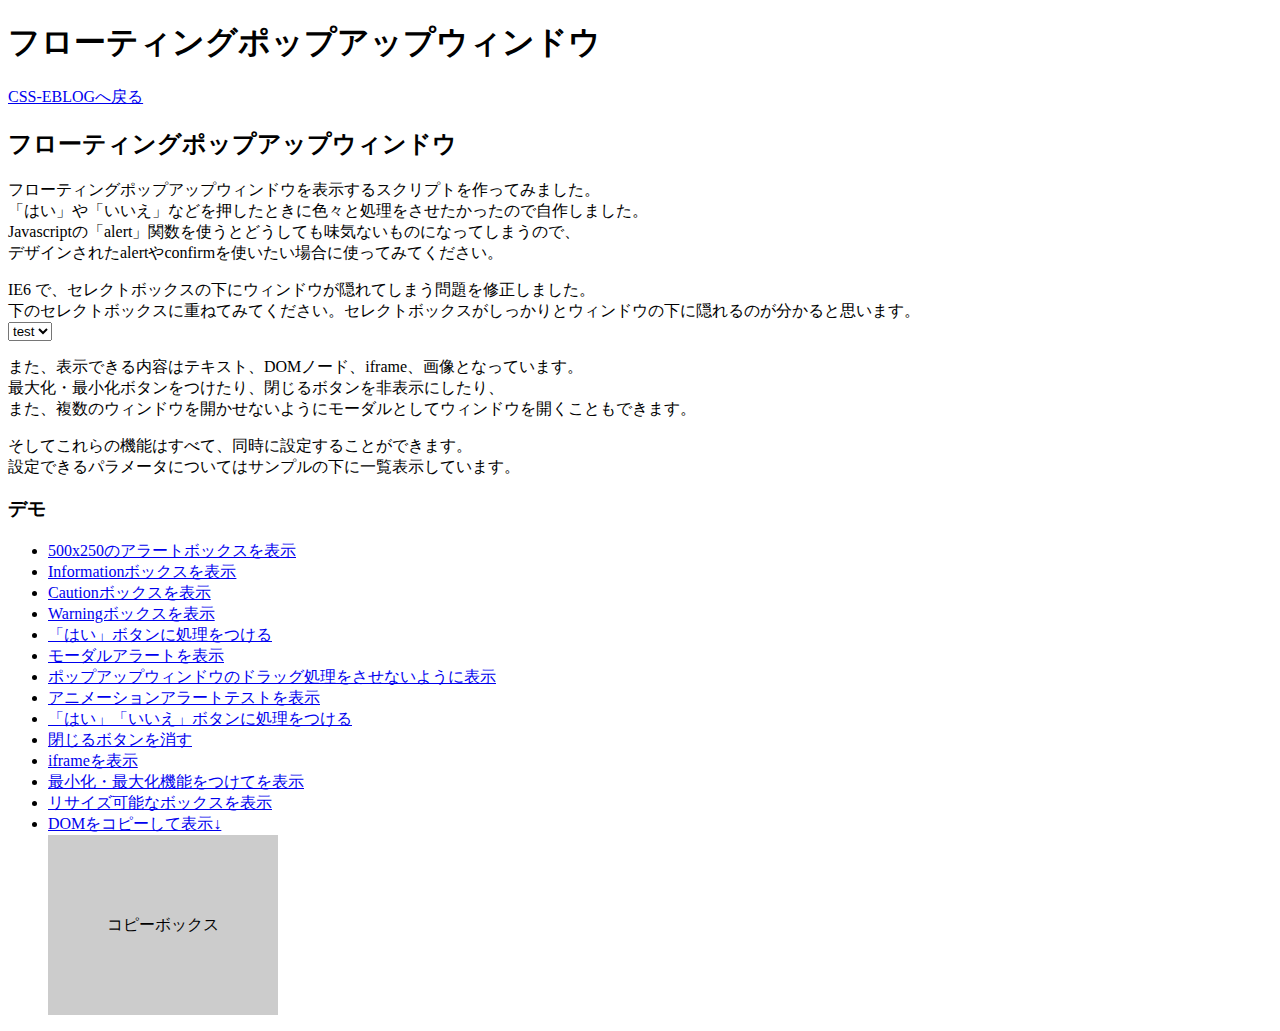
<file: float_aozora/popupwindow/index.html>
<?xml version="1.0" encoding="utf-8"?>
<!DOCTYPE html PUBLIC "-//W3C//DTD XHTML 1.0 Strict//EN"
"http://www.w3.org/TR/xhtml1/DTD/xhtml1-strict.dtd">

<html xmlns="http://www.w3.org/1999/xhtml" xml:lang="ja" lang="ja">
<head>
	<meta http-equiv="content-type" content="text/html; charset=utf-8" />
	<meta http-equiv="content-script-type" content="text/javascript" />
	<title>[DEMO] フローティングポップアップウィンドウ</title>
	<link rel="stylesheet" href="http://css-eblog.com/eblog_sample/css/base.css" type="text/css" />
	<link rel="stylesheet" href="http://css-eblog.com/eblog_sample/css/sample_layout.css" type="text/css" />
	<link rel="stylesheet" href="css/popupwindow.css" type="text/css" media="all" />
	<script type="text/javascript" src="jquery-1.2.6.min.js"></script>
	<script type="text/javascript" src="popupwindow-1.8.1.js"></script>
</head>

<body>
<div id="header">
	<h1>フローティングポップアップウィンドウ</h1>
	<p><a href="http://css-eblog.com/" title="CSS-EBLOGへ">CSS-EBLOGへ戻る</a></p>
<!-- /#header --></div>

<div id="wrap" class="clearFix">
	<div id="read">
		<h2>フローティングポップアップウィンドウ</h2>
		<p class="para">
			フローティングポップアップウィンドウを表示するスクリプトを作ってみました。<br />
			「はい」や「いいえ」などを押したときに色々と処理をさせたかったので自作しました。<br />
			Javascriptの「alert」関数を使うとどうしても味気ないものになってしまうので、<br />
			デザインされたalertやconfirmを使いたい場合に使ってみてください。
		</p>
		<p class="para">
			IE6 で、セレクトボックスの下にウィンドウが隠れてしまう問題を修正しました。<br />
			下のセレクトボックスに重ねてみてください。セレクトボックスがしっかりとウィンドウの下に隠れるのが分かると思います。<br />
			<select><option>test</option>
		</select>
		<p class="para">
			また、表示できる内容はテキスト、DOMノード、iframe、画像となっています。<br />
			最大化・最小化ボタンをつけたり、閉じるボタンを非表示にしたり、<br />
			また、複数のウィンドウを開かせないようにモーダルとしてウィンドウを開くこともできます。
		</p>

		<p class="para">
			そしてこれらの機能はすべて、同時に設定することができます。<br />
			設定できるパラメータについてはサンプルの下に一覧表示しています。
		</p>
	<!-- /#read --></div>
	<div id="sample">
		<h3 class="demo">デモ</h3>
		<ul class="demoList">
			<li><a href="javascript:;" onclick="new $pop( 'アラートテストです。', { type: 'alert', title: 'アラートテスト', width: 500, height: 250} );">500x250のアラートボックスを表示</a></li>
			<li><a href="javascript:;" onclick="new $pop( 'アラートテストです。', { type: 'information', title: 'アラートテスト', width: 500, height: 250} );">Informationボックスを表示</a></li>
			<li><a href="javascript:;" onclick="new $pop( 'アラートテストです。', { type: 'caution', title: 'アラートテスト', width: 500, height: 250} );">Cautionボックスを表示</a></li>
			<li><a href="javascript:;" onclick="new $pop( 'アラートテストです。', { type: 'warning', title: 'アラートテスト', width: 500, height: 250} );">Warningボックスを表示</a></li>
			<li><a href="javascript:;" onclick="new $pop( 'アラートテストです。', { type: 'alert', title: 'アラートテスト', YES: function(){alert('「はい」ボタンを押しました。');} } );">「はい」ボタンに処理をつける</a></li>
			<li><a href="javascript:;" onclick="new $pop( 'モーダルアラートテストです。', { type: 'alert', title: 'モーダルアラートテスト', modal: true } );">モーダルアラートを表示</a></li>
			<li><a href="javascript:;" onclick="new $pop( 'ドラッグ処理オフテストです。', { type: 'alert', title: 'ドラッグ処理オフテスト', nomove: true } );">ポップアップウィンドウのドラッグ処理をさせないように表示</a></li>
			<li><a href="javascript:;" onclick="new $pop( 'アニメーションアラートテストです。', { type: 'alert', title: 'アニメーションアラートテスト',effect: 'normal' } );">アニメーションアラートテストを表示</a></li>
			<li><a href="javascript:;" onclick="new $pop( 'Confirmテストです。', { type: 'confirm', title: 'Confirmテスト', YES: function(){alert('「はい」ボタンを押しました。');},NO: function(){alert('「いいえ」ボタンを押しました。');} } );">「はい」「いいえ」ボタンに処理をつける</a></li>
			<li><a href="javascript:;" onclick="new $pop( '閉じるボタンオフテストです。', { type: 'confirm', title: '閉じるボタンオフテスト', close:false } );">閉じるボタンを消す</a></li>
			<li><a href="http://css-eblog.com" onclick="new $pop( this.href, { type: 'iframe', title: 'Iframeテスト', width: 500, height: 200 } ); return false;">iframeを表示</a></li>
			<li><a href="http://css-eblog.com" onclick="new $pop( this.href, { type: 'iframe', title: '最小化・最大化テスト', width: 500, height: 200,windowmode:true } ); return false;">最小化・最大化機能をつけてを表示</a></li>
			<li><a href="http://css-eblog.com" onclick="new $pop( this.href, { type: 'iframe', title: '最小化・最大化テスト', width: 500, height: 200,windowmode:true, resize: true } ); return false;">リサイズ可能なボックスを表示</a></li>
			<li>
				<a href="javascript:;" onclick="new $pop( 'copyBox', { type: 'inline', title: 'DOMコピーテスト' } ); return false;">DOMをコピーして表示↓</a>
				<div id="copyBox" style="width: 200px; height: 150px; background: #ccc; padding: 15px; line-height: 150px; text-align: center;">コピーボックス</div>
			</li>
		</ul>
	<!-- /#sample --></div>
<!-- /#wrap --></div>
</body>
</html>
</file>
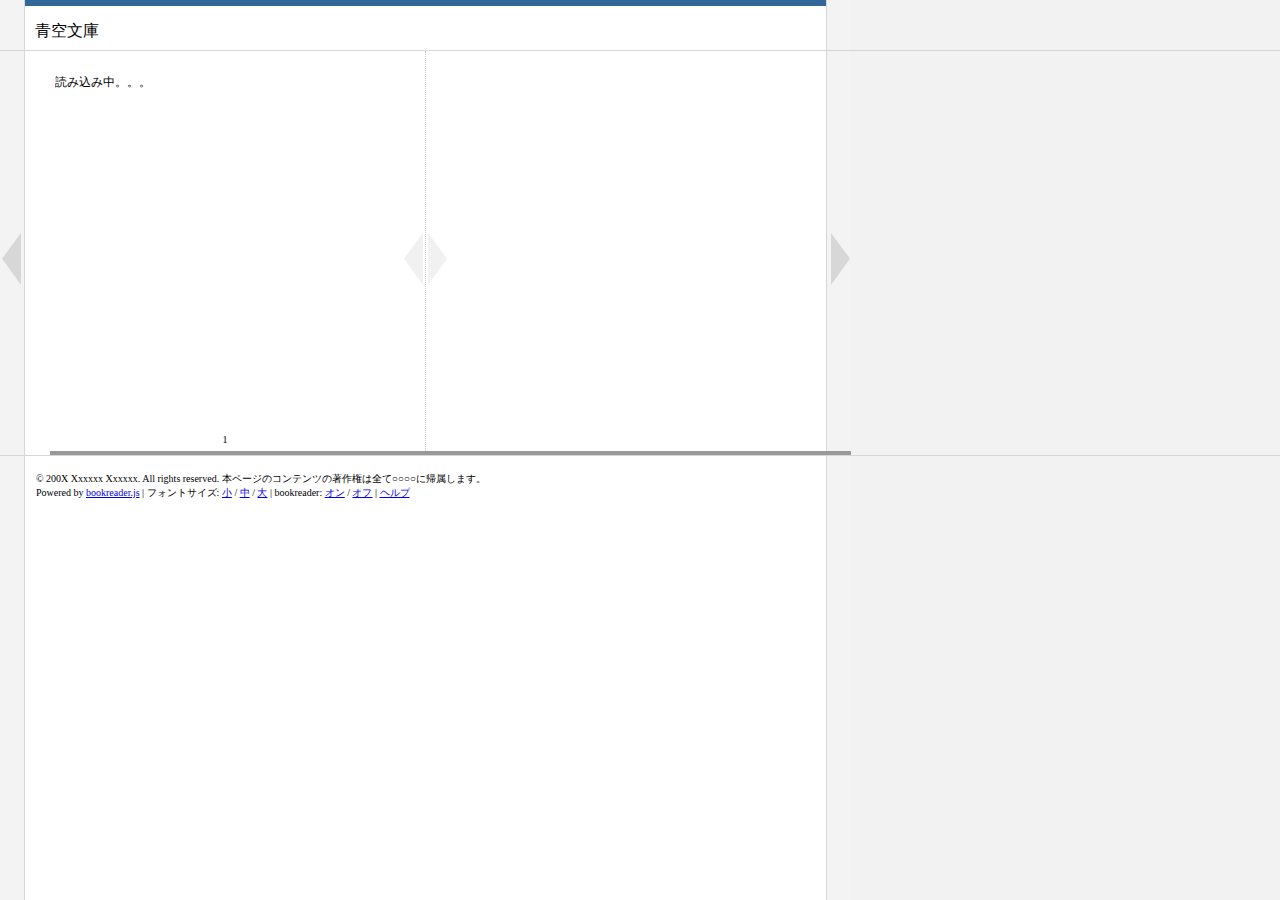
<file: float_aozora/bookreader/aozora.html>
<!DOCTYPE html PUBLIC "-//W3C//DTD XHTML 1.0 Transitional//EN"
	"http://www.w3.org/TR/xhtml1/DTD/xhtml1-transitional.dtd">
<html xmlns="http://www.w3.org/1999/xhtml" xml:lang="ja">

<head>
<meta http-equiv="content-type" content="text/html; charset=utf-8" />
<script type="text/javascript" src="library/prototype/prototype.js"></script>
<script type="text/javascript" src="library/scriptaculous/effects.js"></script>
<script type="text/javascript" src="library/cookiemanager/cookiemanager.js"></script>
<script type="text/javascript" src="library/bookreader/bookreader.js?theme=mini"></script>
<script type="text/javascript" src="library/aozora/gateway.js"></script>
<link rel="stylesheet" type="text/css" href="style/print.css" media="print" />
<link rel="stylesheet" type="text/css" href="style/screen-mini.css" media="screen" />

<title>青空文庫</title>
</head>

<body>

<div id="header">
<div>青空文庫</div>
</div>

<div id="bookreader">


<p>読み込み中。。。</p>

</div>

<div id="footer">
&copy; 200X Xxxxxx Xxxxxx. All rights reserved. 本ページのコンテンツの著作権は全て○○○○に帰属します。<br />

Powered by <a href="http://bookreader.cognitom.com/">bookreader.js</a> |
フォントサイズ: <a href="#" onclick="BookReader.changeFontSize('S'); return false;">小</a> / <a href="#" onclick="BookReader.changeFontSize('M'); return false;">中</a> / <a href="#" onclick="BookReader.changeFontSize('L'); return false;">大</a> | 
bookreader: <a href="#" onclick="BookReader.activate(); return false;">オン</a> / <a href="#" onclick="BookReader.deactivate(); return false;">オフ</a> | <a href="help.html">ヘルプ</a>
</div>

<div id="footer_for_print">
	&copy; <a href="http://www.aozora.gr.jp/">青空文庫</a><br />
Powered by bookreader.js
</div>

</body>
</html>
</file>
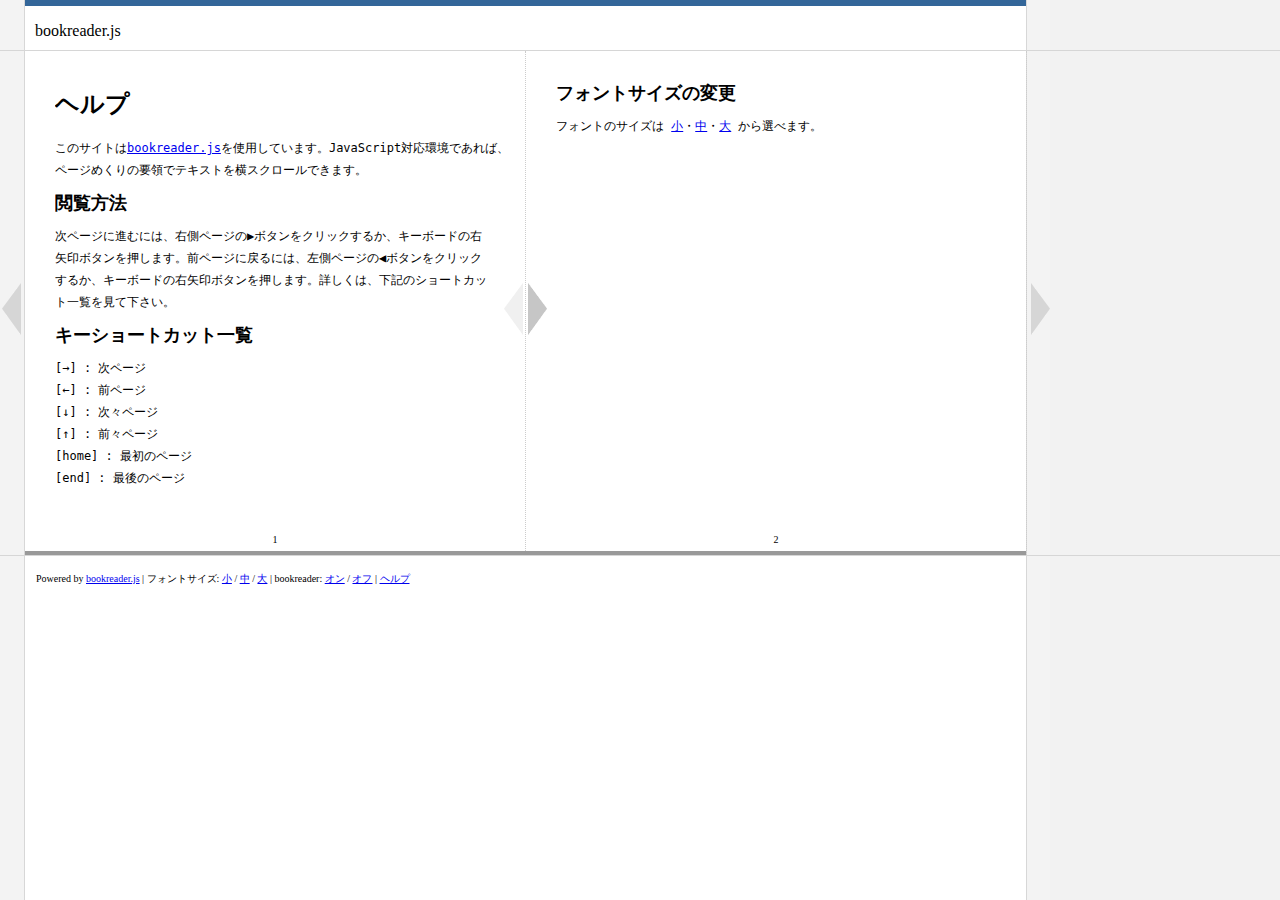
<file: float_aozora/bookreader/help.html>
<!DOCTYPE html PUBLIC "-//W3C//DTD XHTML 1.0 Transitional//EN"
	"http://www.w3.org/TR/xhtml1/DTD/xhtml1-transitional.dtd">
<html xmlns="http://www.w3.org/1999/xhtml" xml:lang="ja">

<head>
<meta http-equiv="content-type" content="text/html; charset=utf-8" />
<script type="text/javascript" src="library/prototype/prototype.js"></script>
<script type="text/javascript" src="library/scriptaculous/effects.js"></script>
<script type="text/javascript" src="library/cookiemanager/cookiemanager.js"></script>
<script type="text/javascript" src="library/bookreader/bookreader.js"></script>
<link rel="stylesheet" type="text/css" href="style/print.css" media="print" />
<link rel="stylesheet" type="text/css" href="style/screen.css" media="screen" />
<title>ヘルプ</title>
</head>

<body>

<div id="header">
<div>bookreader.js</div>
</div>

<div id="bookreader">
<h1>ヘルプ</h1>
<p>このサイトは<a href="http://bookreader.cognitom.com/">bookreader.js</a>を使用しています。JavaScript対応環境であれば、ページめくりの要領でテキストを横スクロールできます。</p>
<h2>閲覧方法</h2>
<p>次ページに進むには、右側ページの▶ボタンをクリックするか、キーボードの右矢印ボタンを押します。前ページに戻るには、左側ページの◀ボタンをクリックするか、キーボードの右矢印ボタンを押します。詳しくは、下記のショートカット一覧を見て下さい。</p>
<h2>キーショートカット一覧</h2>
<p>[→] : 次ページ</p>
<p>[←] : 前ページ</p>
<p>[↓] : 次々ページ</p>
<p>[↑] : 前々ページ</p>
<p>[home] : 最初のページ</p>
<p>[end] : 最後のページ</p>
<h2>フォントサイズの変更</h2>
<p>フォントのサイズは <a href="#" onclick="BookReader.changeFontSize('S'); return false;">小</a>・<a href="#" onclick="BookReader.changeFontSize('M'); return false;">中</a>・<a href="#" onclick="BookReader.changeFontSize('L'); return false;">大</a> から選べます。</p>
</div>

<div id="footer">
Powered by <a href="http://bookreader.cognitom.com/">bookreader.js</a> |
フォントサイズ:
<a href="#" onclick="BookReader.changeFontSize('S'); return false;">小</a> /
<a href="#" onclick="BookReader.changeFontSize('M'); return false;">中</a> /
<a href="#" onclick="BookReader.changeFontSize('L'); return false;">大</a> | 
bookreader:
<a href="#" onclick="BookReader.activate(); return false;">オン</a> / 
<a href="#" onclick="BookReader.deactivate(); return false;">オフ</a> |
<a href="help.html">ヘルプ</a>
</div>

<div id="footer_for_print">
bookreader.cognitom.com
</div>

</body>

</html>
</file>
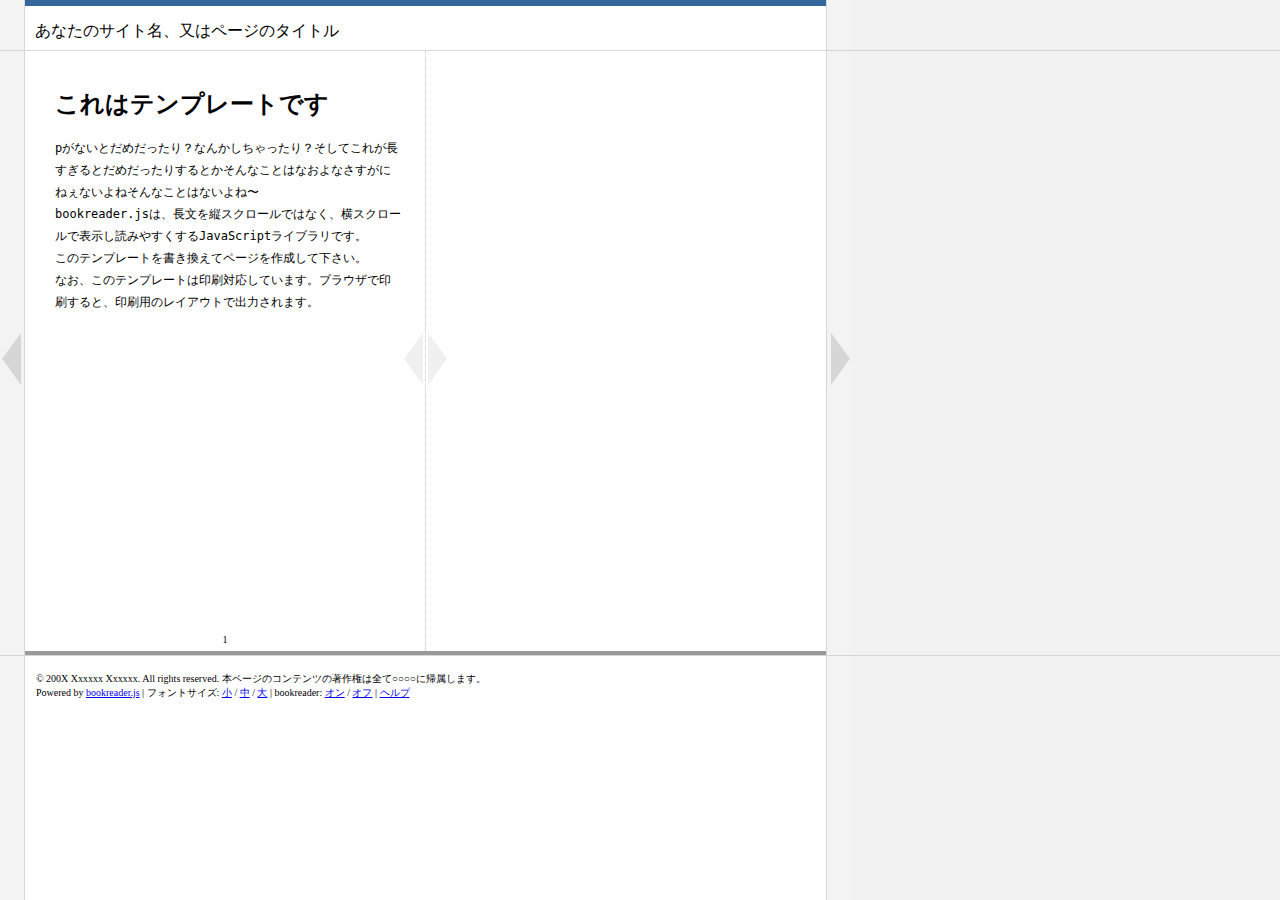
<file: float_aozora/bookreader/template-2columns.html>
<!DOCTYPE html PUBLIC "-//W3C//DTD XHTML 1.0 Transitional//EN"
	"http://www.w3.org/TR/xhtml1/DTD/xhtml1-transitional.dtd">
<html xmlns="http://www.w3.org/1999/xhtml" xml:lang="ja">

<head>
<meta http-equiv="content-type" content="text/html; charset=utf-8" />
<script type="text/javascript" src="library/prototype/prototype.js"></script>
<script type="text/javascript" src="library/scriptaculous/effects.js"></script>
<script type="text/javascript" src="library/cookiemanager/cookiemanager.js"></script>
<script type="text/javascript" src="library/bookreader/bookreader.js?theme=2columns"></script>
<link rel="stylesheet" type="text/css" href="style/print.css" media="print" />
<link rel="stylesheet" type="text/css" href="style/screen-2columns.css" media="screen" />
<title>bookreader.js</title>
</head>

<body>

<div id="header">
<div>あなたのサイト名、又はページのタイトル</div>
</div>

<div id="bookreader">
もしかするとだよ
<h1>これはテンプレートです</h1>
<p>pがないとだめだったり？なんかしちゃったり？そしてこれが長すぎるとだめだったりするとかそんなことはなおよなさすがにねぇないよねそんなことはないよね〜</p>
<p>bookreader.jsは、長文を縦スクロールではなく、横スクロールで表示し読みやすくするJavaScriptライブラリです。</p>
<p>このテンプレートを書き換えてページを作成して下さい。</p>
<p>なお、このテンプレートは印刷対応しています。ブラウザで印刷すると、印刷用のレイアウトで出力されます。</p>
</div>

<div id="footer">
&copy; 200X Xxxxxx Xxxxxx. All rights reserved. 本ページのコンテンツの著作権は全て○○○○に帰属します。<br />

Powered by <a href="http://bookreader.cognitom.com/">bookreader.js</a> |
フォントサイズ: <a href="#" onclick="BookReader.changeFontSize('S'); return false;">小</a> / <a href="#" onclick="BookReader.changeFontSize('M'); return false;">中</a> / <a href="#" onclick="BookReader.changeFontSize('L'); return false;">大</a> | 
bookreader: <a href="#" onclick="BookReader.activate(); return false;">オン</a> / <a href="#" onclick="BookReader.deactivate(); return false;">オフ</a> | <a href="help.html">ヘルプ</a>
</div>

<div id="footer_for_print">
あなたのサイト名、又はページのタイトル<br />
&copy; 200X Xxxxxx Xxxxxx. All rights reserved. 本ページのコンテンツの著作権は全て○○○○に帰属します。<br />
Powered by bookreader.js
</div>

</body>

</html>
</file>
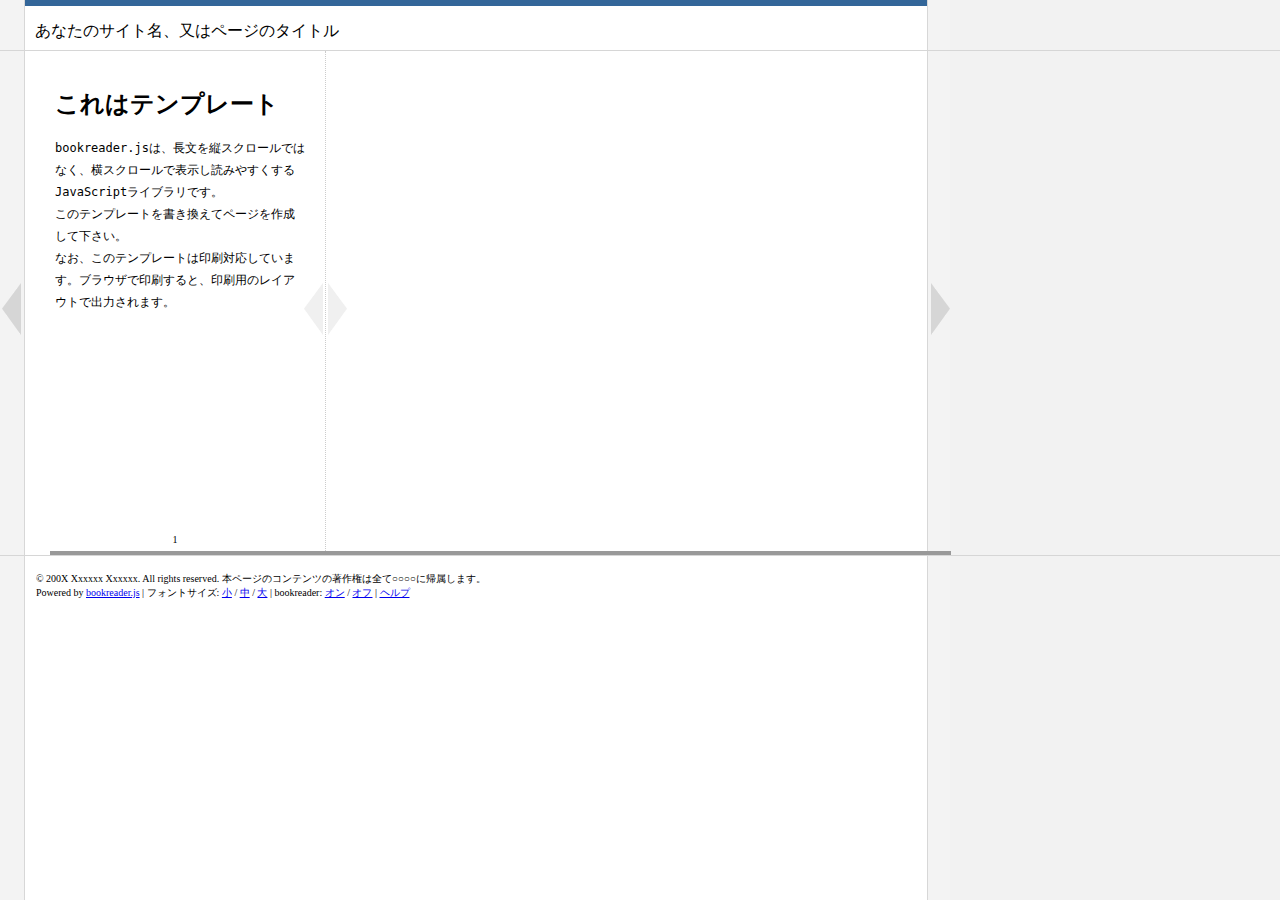
<file: float_aozora/bookreader/template-3columns.html>
<!DOCTYPE html PUBLIC "-//W3C//DTD XHTML 1.0 Transitional//EN"
	"http://www.w3.org/TR/xhtml1/DTD/xhtml1-transitional.dtd">
<html xmlns="http://www.w3.org/1999/xhtml" xml:lang="ja">

<head>
<meta http-equiv="content-type" content="text/html; charset=utf-8" />
<script type="text/javascript" src="library/prototype/prototype.js"></script>
<script type="text/javascript" src="library/scriptaculous/effects.js"></script>
<script type="text/javascript" src="library/cookiemanager/cookiemanager.js"></script>
<script type="text/javascript" src="library/bookreader/bookreader.js?theme=3columns"></script>
<link rel="stylesheet" type="text/css" href="style/print.css" media="print" />
<link rel="stylesheet" type="text/css" href="style/screen-3columns.css" media="screen" />
<title>bookreader.js</title>
</head>

<body>

<div id="header">
<div>あなたのサイト名、又はページのタイトル</div>
</div>

<div id="bookreader">
<h1>これはテンプレート</h1>
<p>bookreader.jsは、長文を縦スクロールではなく、横スクロールで表示し読みやすくするJavaScriptライブラリです。</p>
<p>このテンプレートを書き換えてページを作成して下さい。</p>
<p>なお、このテンプレートは印刷対応しています。ブラウザで印刷すると、印刷用のレイアウトで出力されます。</p>
</div>

<div id="footer">
&copy; 200X Xxxxxx Xxxxxx. All rights reserved. 本ページのコンテンツの著作権は全て○○○○に帰属します。<br />

Powered by <a href="http://bookreader.cognitom.com/">bookreader.js</a> |
フォントサイズ: <a href="#" onclick="BookReader.changeFontSize('S'); return false;">小</a> / <a href="#" onclick="BookReader.changeFontSize('M'); return false;">中</a> / <a href="#" onclick="BookReader.changeFontSize('L'); return false;">大</a> | 
bookreader: <a href="#" onclick="BookReader.activate(); return false;">オン</a> / <a href="#" onclick="BookReader.deactivate(); return false;">オフ</a> | <a href="help.html">ヘルプ</a>
</div>

<div id="footer_for_print">
あなたのサイト名、又はページのタイトル<br />
&copy; 200X Xxxxxx Xxxxxx. All rights reserved. 本ページのコンテンツの著作権は全て○○○○に帰属します。<br />
Powered by bookreader.js
</div>

</body>

</html>
</file>
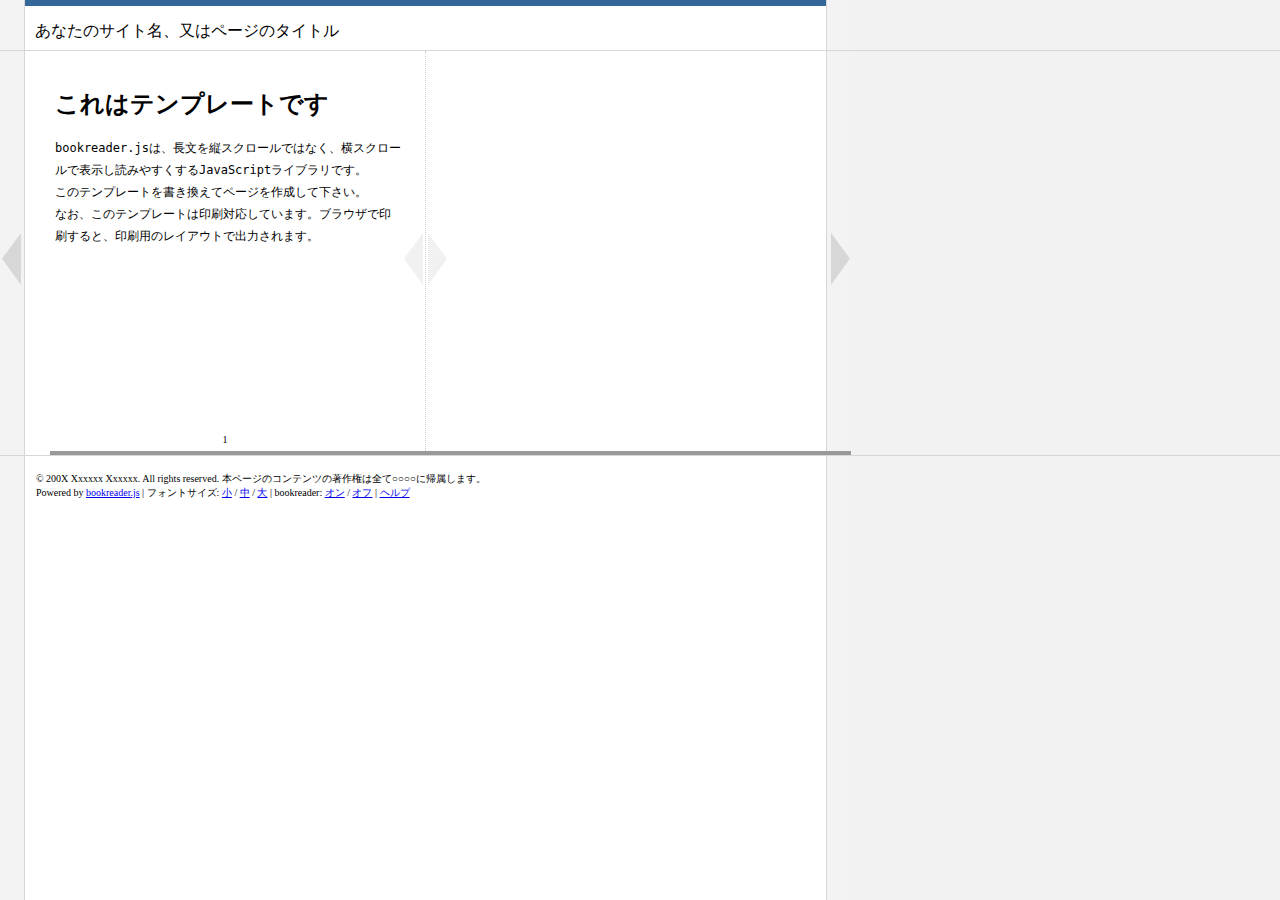
<file: float_aozora/bookreader/template-mini.html>
<!DOCTYPE html PUBLIC "-//W3C//DTD XHTML 1.0 Transitional//EN"
	"http://www.w3.org/TR/xhtml1/DTD/xhtml1-transitional.dtd">
<html xmlns="http://www.w3.org/1999/xhtml" xml:lang="ja">

<head>
<meta http-equiv="content-type" content="text/html; charset=utf-8" />
<script type="text/javascript" src="library/prototype/prototype.js"></script>
<script type="text/javascript" src="library/scriptaculous/effects.js"></script>
<script type="text/javascript" src="library/cookiemanager/cookiemanager.js"></script>
<script type="text/javascript" src="library/bookreader/bookreader.js?theme=mini"></script>
<script type="text/javascript" src="library/aozora/gateway.js"></script>
<link rel="stylesheet" type="text/css" href="style/print.css" media="print" />
<link rel="stylesheet" type="text/css" href="style/screen-mini.css" media="screen" />



<title>bookreader.js</title>
</head>

<body>

<div id="header">
<div>あなたのサイト名、又はページのタイトル</div>
</div>

<div id="bookreader">

<h1>これはテンプレートです</h1>
<p>bookreader.jsは、長文を縦スクロールではなく、横スクロールで表示し読みやすくするJavaScriptライブラリです。</p>
<p>このテンプレートを書き換えてページを作成して下さい。</p>
<p>なお、このテンプレートは印刷対応しています。ブラウザで印刷すると、印刷用のレイアウトで出力されます。</p>

</div>

<div id="footer">
&copy; 200X Xxxxxx Xxxxxx. All rights reserved. 本ページのコンテンツの著作権は全て○○○○に帰属します。<br />

Powered by <a href="http://bookreader.cognitom.com/">bookreader.js</a> |
フォントサイズ: <a href="#" onclick="BookReader.changeFontSize('S'); return false;">小</a> / <a href="#" onclick="BookReader.changeFontSize('M'); return false;">中</a> / <a href="#" onclick="BookReader.changeFontSize('L'); return false;">大</a> | 
bookreader: <a href="#" onclick="BookReader.activate(); return false;">オン</a> / <a href="#" onclick="BookReader.deactivate(); return false;">オフ</a> | <a href="help.html">ヘルプ</a>
</div>

<div id="footer_for_print">
あなたのサイト名、又はページのタイトル<br />
&copy; 200X Xxxxxx Xxxxxx. All rights reserved. 本ページのコンテンツの著作権は全て○○○○に帰属します。<br />
Powered by bookreader.js
</div>

</body>
</html>
</file>
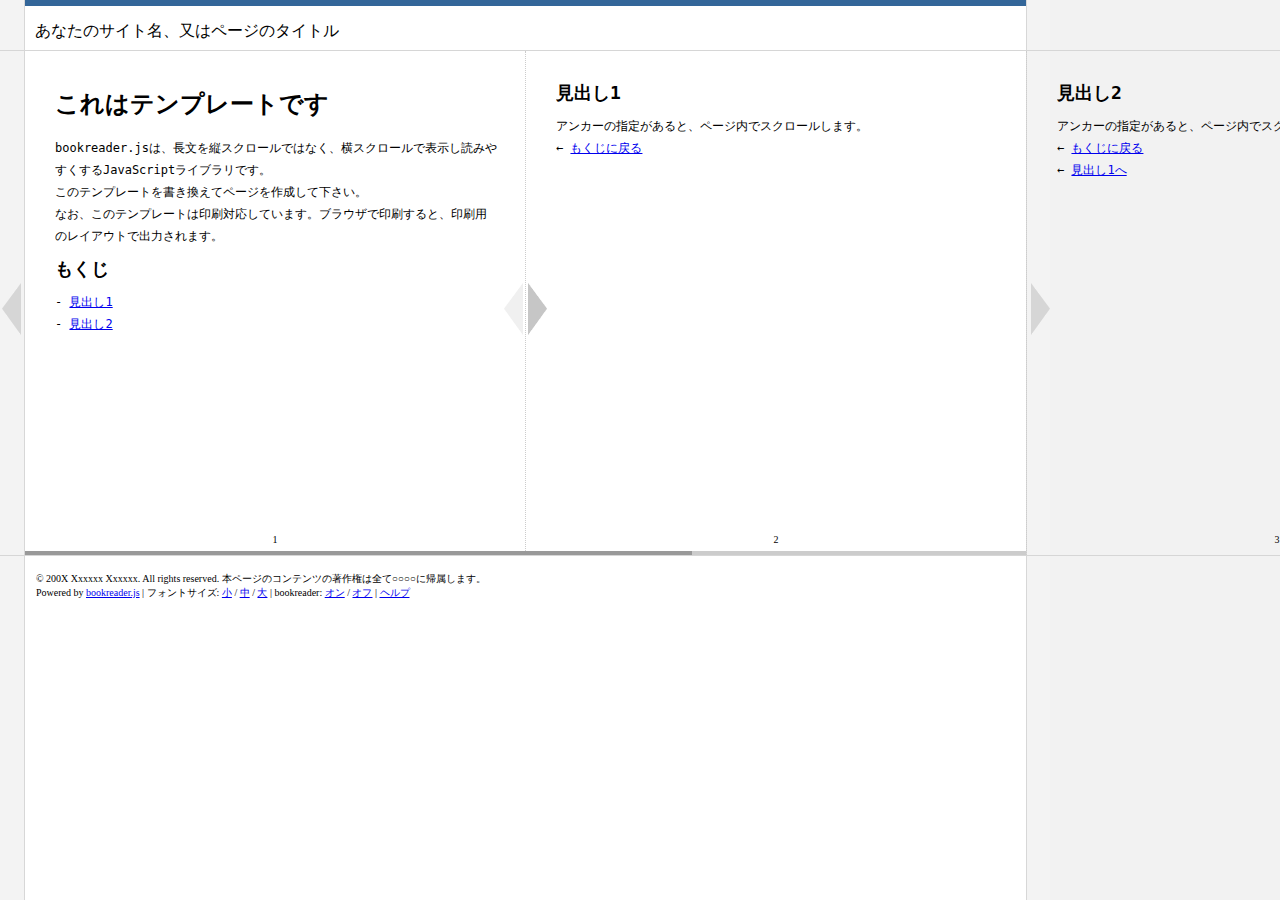
<file: float_aozora/bookreader/template.html>
<!DOCTYPE html PUBLIC "-//W3C//DTD XHTML 1.0 Transitional//EN"
	"http://www.w3.org/TR/xhtml1/DTD/xhtml1-transitional.dtd">
<html xmlns="http://www.w3.org/1999/xhtml" xml:lang="ja">

<head>
<meta http-equiv="content-type" content="text/html; charset=utf-8" />
<script type="text/javascript" src="library/prototype/prototype.js"></script>
<script type="text/javascript" src="library/scriptaculous/effects.js"></script>
<script type="text/javascript" src="library/cookiemanager/cookiemanager.js"></script>
<script type="text/javascript" src="library/bookreader/bookreader.js?theme=default"></script>
<link rel="stylesheet" type="text/css" href="style/print.css" media="print" />
<link rel="stylesheet" type="text/css" href="style/screen.css" media="screen" />
<title>bookreader.js</title>
</head>

<body>

<div id="header">
<div>あなたのサイト名、又はページのタイトル</div>
</div>

<div id="bookreader">
<h1>これはテンプレートです</h1>
<p>bookreader.jsは、長文を縦スクロールではなく、横スクロールで表示し読みやすくするJavaScriptライブラリです。</p>
<p>このテンプレートを書き換えてページを作成して下さい。</p>
<p>なお、このテンプレートは印刷対応しています。ブラウザで印刷すると、印刷用のレイアウトで出力されます。</p>
<h2><a name="mokuji"></a>もくじ</h2>
<p> - <a href="#1">見出し1</a></p>
<p> - <a href="#2">見出し2</a></p>
<hr />
<h2><a name="1"></a>見出し1</h2>
<p>アンカーの指定があると、ページ内でスクロールします。</p>
<p>← <a href="#mokuji">もくじに戻る</a></p>
<hr />
<h2><a name="2"></a>見出し2</h2>
<p>アンカーの指定があると、ページ内でスクロールします。</p>
<p>← <a href="#mokuji">もくじに戻る</a></p>
<p>← <a href="#1">見出し1へ</a></p>
</div>

<div id="footer">
&copy; 200X Xxxxxx Xxxxxx. All rights reserved. 本ページのコンテンツの著作権は全て○○○○に帰属します。<br />

Powered by <a href="http://bookreader.cognitom.com/">bookreader.js</a> |
フォントサイズ: <a href="#" onclick="BookReader.changeFontSize('S'); return false;">小</a> / <a href="#" onclick="BookReader.changeFontSize('M'); return false;">中</a> / <a href="#" onclick="BookReader.changeFontSize('L'); return false;">大</a> | 
bookreader: <a href="#" onclick="BookReader.activate(); return false;">オン</a> / <a href="#" onclick="BookReader.deactivate(); return false;">オフ</a> | <a href="help.html">ヘルプ</a>
</div>

<div id="footer_for_print">
あなたのサイト名、又はページのタイトル<br />
&copy; 200X Xxxxxx Xxxxxx. All rights reserved. 本ページのコンテンツの著作権は全て○○○○に帰属します。<br />
Powered by bookreader.js
</div>

</body>

</html>
</file>
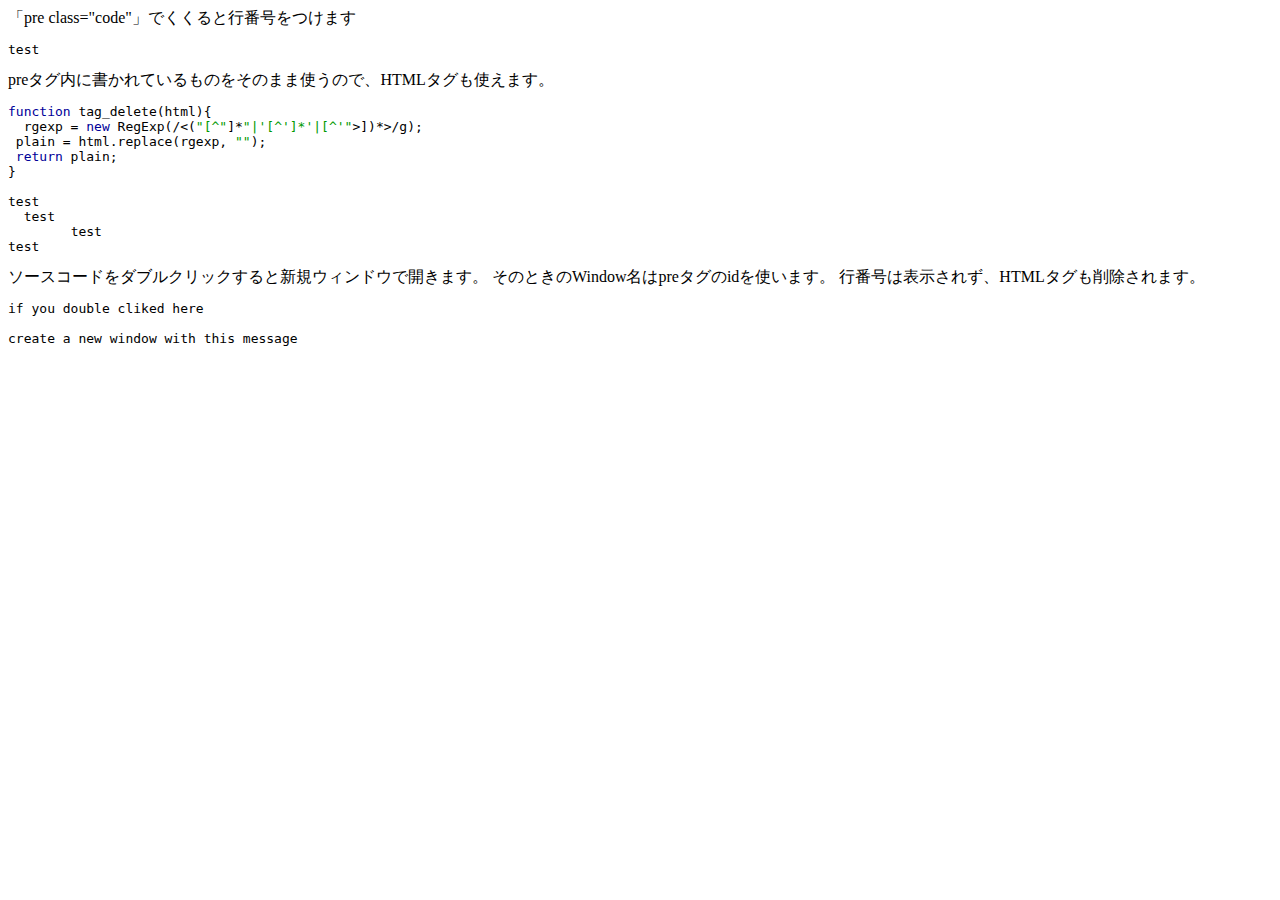
<file: web-scripts/code/sample.html>
<html>
<head>

<script type="text/javascript" src="pre2code.js"></script>

</head>
<body>

「pre class="code"」でくくると行番号をつけます
<pre class="code" id="test.c">
test
</pre>

preタグ内に書かれているものをそのまま使うので、HTMLタグも使えます。
<pre class="code" id="tagdelete">
<span style="color:#000099;">function</span> tag_delete(html){
  rgexp = <span style="color:#000099;">new</span> RegExp(/&lt;(<span style="color:#009900;">&quot;[^&quot;</span>]*<span style="color:#009900;">&quot;|'[^']*'|[^'&quot;</span>&gt;])*&gt;/g);
 plain = html.replace(rgexp, <span style="color:#009900;">&quot;&quot;</span>);
 <span style="color:#000099;">return</span> plain;
}

test
  test
	test
test
</pre>

ソースコードをダブルクリックすると新規ウィンドウで開きます。
そのときのWindow名はpreタグのidを使います。
行番号は表示されず、HTMLタグも削除されます。
<pre class="code" id="test file">
if you double cliked here

create a new window with this message
</pre>

<!--<button onclick="execute()">サンプル実行</button>-->

</body>
</html>
</file>
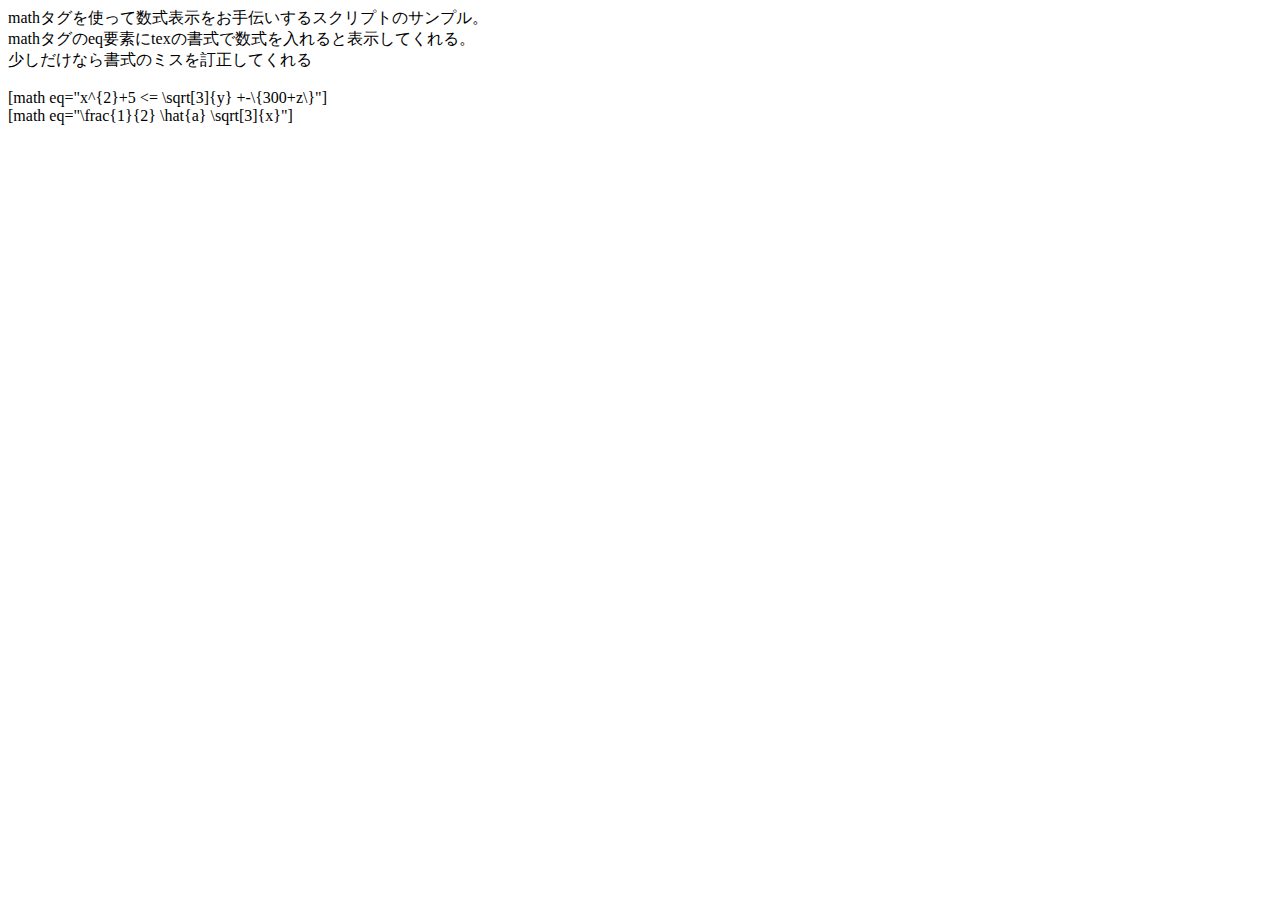
<file: web-scripts/mathtag/sample.html>
<html>
<head>

<script type="text/javascript" src="mathtag.js"></script>

</head>
<body>
mathタグを使って数式表示をお手伝いするスクリプトのサンプル。<br>
mathタグのeq要素にtexの書式で数式を入れると表示してくれる。<br>
少しだけなら書式のミスを訂正してくれる<br>
<br>
[math eq="x^{2}+5 <= \sqrt[3]{y} +-\{300+z\}"]
<br>
<math eq="x^{2}+5 <= \sqrt[3]{y} +-\{300+z\}"></math>
<br>
<math></math>
<br>
[math eq="\frac{1}{2} \hat{a} \sqrt[3]{x}"]
<br>
<math eq="\frac{1}{2} \hat{a} \sqrt[3]{x}"></math>


</body>
</html>
</file>
<file: float_aozora/popupwindow/css/popupwindow.css>
@charset "utf-8";
/*
----------------------------------------------------------------
	This style for popupwindow.
----------------------------------------------------------------
*/
.pWindow , .pWindow table{
	font-family: "メイリオ", "ヒラギノ角ゴ Pro W3", Verdana, "ＭＳ Ｐゴシック", sans-serif;
}
	.pWindow table td {
		margin: 0;
		padding: 0;
	}

	.pWindow .pwContainer {
		border-collapse: collapse;
	}

	.pWindow .titleBar {
		font-weight: bold;
		line-height: 31px;
	}
		.pWindow .titleBar .pwBarL {
			background: url(images/pw_tbar_l.png) left top no-repeat;
			width: 8px;
			height: 31px;
		}
			* html .pWindow .titleBar .pwBarL {
				background: url(images/forie/pw_tbar_l.png) left top no-repeat;
			}

		.pWindow .titleBar .pwBarCenter {
			background: url(images/pw_tbar_c.png) left top repeat-x;
			cursor: move;
			height: 31px;
		}
			* html .pWindow .titleBar .pwBarCenter {
				background: url(images/forie/pw_tbar_c.png) left top repeat-x;
			}

		.pWindow .titleBar .pwBarR {
			background: url(images/pw_tbar_r.png) left top no-repeat;
			width: 18px;
			height: 31px;
		}
			* html .pWindow .titleBar .pwBarR {
				background: url(images/forie/pw_tbar_r.png) left top no-repeat;
			}

.pWindow .contentsBox {
	position: relative;
}
	.pWindow .contentsBox .contentsL {
		background: url(images/pw_body_l.png) left top repeat-y;
		width: 8px;
		height: 100%;
	}
		* html .pWindow .contentsBox .contentsL {
			background: url(images/forie/pw_body_l.png) left top repeat-y;
		}
	
	.pWindow .contentsBox .contentsBody {
		background-color: #fff;
		padding: 10px 5px 5px;
		overflow: auto;
		vertical-align: top;
	}
		.pWindow .contentsBox .contentsBody div.information {
			background: url(images/ico_information.png) left top no-repeat;
			padding-left: 50px;
			min-height: 44px;
			height: auto !important;
			height: 44px;		/* for IE */
		}
		
		.pWindow .contentsBox .contentsBody div.warning {
			background: url(images/ico_warning.png) left top no-repeat;
			padding-left: 50px;
			min-height: 44px;
			height: auto !important;
			height: 44px;		/* for IE */
		}
		
		.pWindow .contentsBox .contentsBody div.caution {
			background: url(images/ico_caution.png) left top no-repeat;
			padding-left: 50px;
			min-height: 44px;
			height: auto !important;
			height: 44px;		/* for IE */
		}
	
		.pWindow .contentsBox .contentsBody.contentsMain {	/* for Opera and IE hack */
			height: 100%;
		}
		
		.pWindow .contentsBox .contentsBody iframe {
			width: 100%;
			height: 100%;
		}
		
		.pWindow .contentsBox.btnArea td {
			overflow: hidden;
			padding: 0 !important;
			vertical-align: bottom;
			height: 35px;
		}
	
	.pWindow .contentsBox .contentsR {
		background: url(images/pw_body_r.png) left top repeat-y;
		width: 18px;
		height: 100%;
	}
		* html .pWindow .contentsBox .contentsR {
			background: url(images/forie/pw_body_r.png) left top repeat-y;
		}
	
.pWindow .contentsFooter {
	position: relative;
}
	.pWindow .contentsFooter .cfL {
		background: url(images/pw_foot_l.png) left top no-repeat;
		width: 8px;
		height: 18px;
	}
		* html .pWindow .contentsFooter .cfL {
			background: url(images/forie/pw_foot_l.png) left top no-repeat;
		}
	
	.pWindow .contentsFooter .cfC {
		background: url(images/pw_foot_c.png) left top repeat-x;
		margin: 0 9px 0 8px;
		height: 18px;
	}
		* html .pWindow .contentsFooter .cfC {
			background: url(images/forie/pw_foot_c.png) left top repeat-x;
		}
	
	.pWindow .contentsFooter .cfR {
		background: url(images/pw_foot_r.png) left top repeat-y;
		width: 18px;
		height: 18px;
	}
		* html .pWindow .contentsFooter .cfR {
			background: url(images/forie/pw_foot_r.png) left top repeat-y;
		}
		
		.pWindow .contentsFooter .cfR.resizable {
			background: url(images/pw_foot_r_resize.png) left top no-repeat;
			width: 18px;
			height: 18px;
		}
			* html .pWindow .contentsFooter .cfR.resizable {
				background: url(images/forie/pw_foot_r_resize.png) left top no-repeat;
			}
	
.pwBtn {
	text-align: center;
	height: 25px;
}

/*
------------------------------------------------------
	ボタン関連のスタイル
------------------------------------------------------
*/
.closeBtn {
	background: url(images/btn_close.png) left top no-repeat;
	outline: 0;
	position: absolute;
	right: 12px;
	top: 5px;
	text-indent: -9999px;
	width: 20px;
	height: 20px;
}

.minimumBtn {
	background: url(images/btn_minimum.png) left top no-repeat;
	outline: 0;
	position: absolute;
	right: 57px;
	top: 5px;
	text-indent: -9999px;
	width: 20px;
	height: 20px;
}

.maximumBtn {
	background: url(images/btn_maximum.png) left top no-repeat;
	outline: 0;
	position: absolute;
	right: 35px;
	top: 5px;
	text-indent: -9999px;
	width: 20px;
	height: 20px;
}

.pwYes {
	background: url(images/btn_pw_yes.png) left top no-repeat;
	display: -moz-inline-box;
	display: inline-block;
	/display: inline;
	outline: 0;
	line-height: 25px;
	width: 75px;
	height: 25px;
	/zoom: 1;
}
	.pwYes.confirm {
		margin-right: 3px;
	}
	
	.pwYes:hover {
		background-position: left bottom;
	}

.pwNo {
	background: url(images/btn_pw_no.png) left top no-repeat;
	display: -moz-inline-box;
	display: inline-block;
	/display: inline;
	outline: 0;
	width: 75px;
	height: 25px;
	/zoom: 1;
}
	.pwNo:hover {
		background-position: left bottom;
	}

/*
------------------------------------------------------
	モーダル表示時の背景の色と透過のスタイル
------------------------------------------------------
*/
#pwCover {
	background-color: black;
}
</file>
<file: float_aozora/bookreader/style/print.css>
* { line-height:2.0em; font-family: serif; }
body { margin:15px 50px; padding:0; text-align:center; }
a { text-decoration:none; color:#000000; }
a:hover { text-decoration:underline; }

#bookreader { padding:0; margin:0; text-align:left; }
#bookreader p { margin:0; padding:2px; font-size:14px; }
#bookreader h1 { margin:15px 0 10px; padding:10px 0; line-height:1em; font-size:28px; }
#bookreader h2 { margin:20px 0 5px; padding:0 2px 1px; line-height:1em; font-size:21px; clear:left; }
#bookreader h2 a { line-height:1em; font-size:21px; }
#bookreader h3 { margin:10px 0 3px; padding:0 2px 1px; line-height:1em; font-size:16px; clear:left; }
#bookreader h3 a { line-height:1em; font-size:16px; }
#bookreader hr { width: 500px; margin:30px auto; border: 1px dotted #000000;; }

#footer_for_print { text-align:left; margin:20px 0 0; padding:10px 0; border-top:1px dotted #000000; font-size:10px; line-height:1.3em; }

/*
display:none
*/
#header { display:none; }
#footer { display:none; }
#br_body { display:none; }
</file>
<file: float_aozora/bookreader/style/screen-mini.css>
body {
	margin:50px 0 0;
	padding:0;
	background-color: #F2F2F2;
	background-image: url("../library/bookreader/themes/mini/background.gif");
	background-repeat: repeat-y;
	font-family: "Hiragino Mincho Pro","メイリオ","Meiryo";
}
div#header {
	position: absolute;
	width:100%; height:50px; top:0; left:0;
	overflow: hidden;
}
div#header div {
	position: absolute;
	font-size:16px; font-weight: normal;
	top: 0px; left:25px; padding:0; width:801px; height:50px;
	line-height: 50px;
	text-indent: 10px;
	border-top: 6px solid #336699;
}
div#footer {
	font-size:10px; font-weight: normal;
	margin: 0 0 0 26px;
	padding: 18px 10px 7px;
}
div#footer_for_print { display:none; }

/* When Bookreader is not available or tunred off, styles below are used.  */
#bookreader {
	border-top:1px solid #D6D6D6;
	border-bottom:1px solid #D6D6D6;
}
#bookreader h1 { margin-left:45px; width:960px; font-size:24px; }
#bookreader h2 { margin-left:45px; width:960px; font-size:18px; }
#bookreader h3 { margin-left:45px; width:960px; font-size:14px; }
#bookreader p { margin-left:45px; width:960px; font-size:12px; }
#bookreader div { margin-left:45px; width:960px; font-size:12px; }
#bookreader hr { margin-left:45px; width:960px; }
#bookreader img { margin-left:45px; }
#bookreader p img { margin-left:0; }
#bookreader div hr { margin-left:0; }
</file>
<file: float_aozora/bookreader/style/screen.css>
body {
	margin:50px 0 0;
	padding:0;
	background-color: #F2F2F2;
	background-image: url("../library/bookreader/themes/default/background.gif");
	background-repeat: repeat-y;
	font-family: "Hiragino Mincho Pro","メイリオ","Meiryo";
}
div#header {
	position: absolute;
	width:100%; height:50px; top:0; left:0;
	overflow: hidden;
}
div#header div {
	position: absolute;
	font-size:16px; font-weight: normal;
	top: 0px; left:25px; padding:0; width:1001px; height:50px;
	line-height: 50px;
	text-indent: 10px;
	border-top: 6px solid #336699;
}
div#footer {
	font-size:10px; font-weight: normal;
	margin: 0 0 0 26px;
	padding: 18px 10px 7px;
}
div#footer_for_print { display:none; }

/* When Bookreader is not available or tunred off, styles below are used.  */
#bookreader {
	border-top:1px solid #D6D6D6;
	border-bottom:1px solid #D6D6D6;
}
#bookreader h1 { margin-left:45px; width:960px; font-size:24px; }
#bookreader h2 { margin-left:45px; width:960px; font-size:18px; }
#bookreader h3 { margin-left:45px; width:960px; font-size:14px; }
#bookreader p { margin-left:45px; width:960px; font-size:12px; }
#bookreader div { margin-left:45px; width:960px; font-size:12px; }
#bookreader hr { margin-left:45px; width:960px; }
#bookreader img { margin-left:45px; }
#bookreader p img { margin-left:0; }
#bookreader div hr { margin-left:0; }
</file>
<file: float_aozora/bookreader/style/screen-2columns.css>
body {
	margin:50px 0 0;
	padding:0;
	background-color: #F2F2F2;
	background-image: url("../library/bookreader/themes/2columns/background.gif");
	background-repeat: repeat-y;
	font-family: "Hiragino Mincho Pro","メイリオ","Meiryo";
}
div#header {
	position: absolute;
	width:100%; height:50px; top:0; left:0;
	overflow: hidden;
}
div#header div {
	position: absolute;
	font-size:16px; font-weight: normal;
	top: 0px; left:25px; padding:0; width:801px; height:50px;
	line-height: 50px;
	text-indent: 10px;
	border-top: 6px solid #336699;
}
div#footer {
	font-size:10px; font-weight: normal;
	margin: 0 0 0 26px;
	padding: 18px 10px 7px;
}
div#footer_for_print { display:none; }

/* When Bookreader is not available or tunred off, styles below are used.  */
#bookreader {
	border-top:1px solid #D6D6D6;
	border-bottom:1px solid #D6D6D6;
}
#bookreader h1 { margin-left:45px; width:960px; font-size:24px; }
#bookreader h2 { margin-left:45px; width:960px; font-size:18px; }
#bookreader h3 { margin-left:45px; width:960px; font-size:14px; }
#bookreader p { margin-left:45px; width:960px; font-size:12px; }
#bookreader div { margin-left:45px; width:960px; font-size:12px; }
#bookreader hr { margin-left:45px; width:960px; }
#bookreader img { margin-left:45px; }
#bookreader p img { margin-left:0; }
#bookreader div hr { margin-left:0; }
</file>
<file: float_aozora/bookreader/style/screen-3columns.css>
body {
	margin:50px 0 0;
	padding:0;
	background-color: #F2F2F2;
	background-image: url("../library/bookreader/themes/3columns/background.gif");
	background-repeat: repeat-y;
	font-family: "Hiragino Mincho Pro","メイリオ","Meiryo";
}
div#header {
	position: absolute;
	width:100%; height:50px; top:0; left:0;
	overflow: hidden;
}
div#header div {
	position: absolute;
	font-size:16px; font-weight: normal;
	top: 0px; left:25px; padding:0; width:902px; height:50px;
	line-height: 50px;
	text-indent: 10px;
	border-top: 6px solid #336699;
}
div#footer {
	font-size:10px; font-weight: normal;
	margin: 0 0 0 26px;
	padding: 18px 10px 7px;
}
div#footer_for_print { display:none; }

/* When Bookreader is not available or tunred off, styles below are used.  */
#bookreader {
	border-top:1px solid #D6D6D6;
	border-bottom:1px solid #D6D6D6;
}
#bookreader h1 { margin-left:45px; width:960px; font-size:24px; }
#bookreader h2 { margin-left:45px; width:960px; font-size:18px; }
#bookreader h3 { margin-left:45px; width:960px; font-size:14px; }
#bookreader p { margin-left:45px; width:960px; font-size:12px; }
#bookreader div { margin-left:45px; width:960px; font-size:12px; }
#bookreader hr { margin-left:45px; width:960px; }
#bookreader img { margin-left:45px; }
#bookreader p img { margin-left:0; }
#bookreader div hr { margin-left:0; }
</file>
